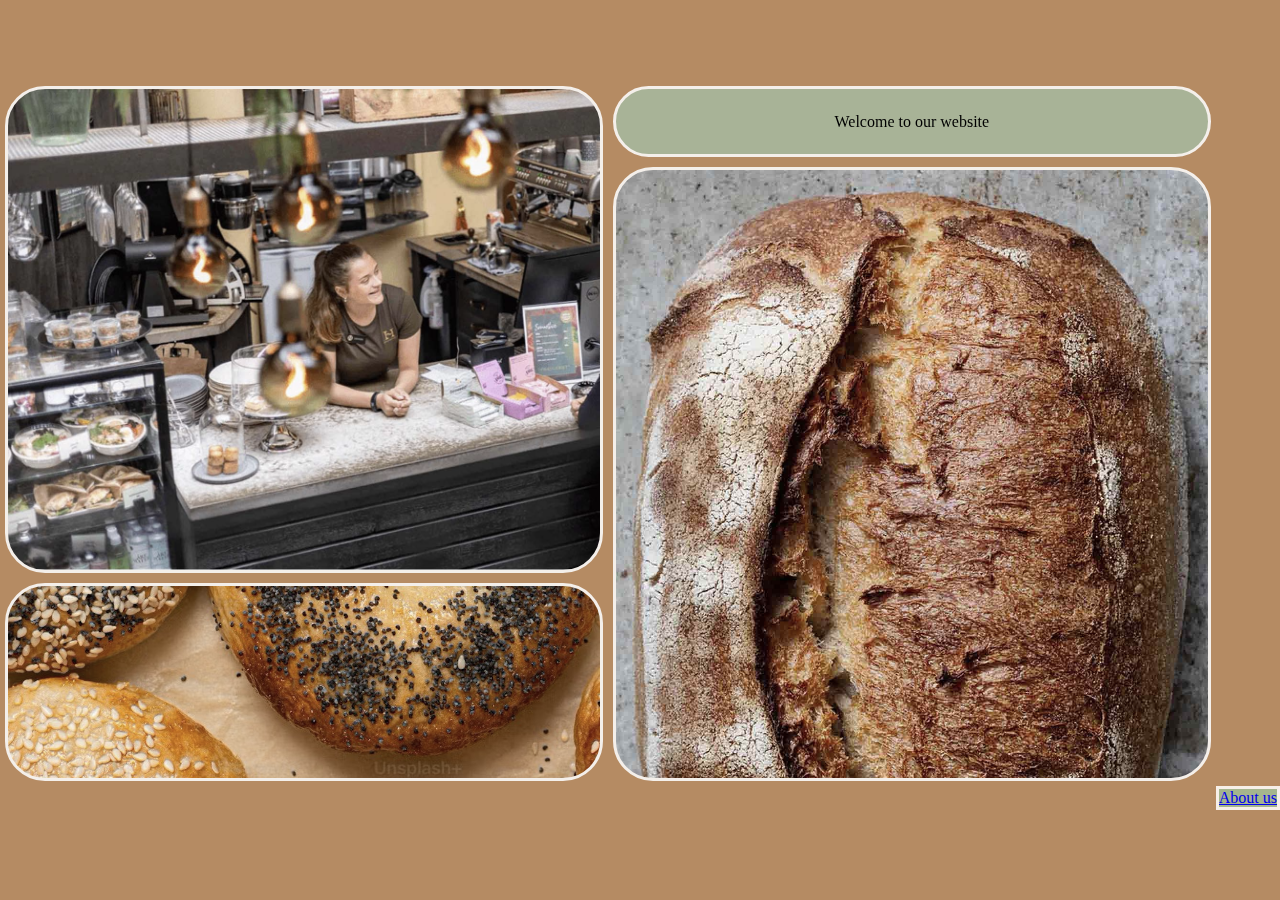
<file: index.html>
<!DOCTYPE html>
<html lang="en">
<head>
    <meta charset="UTF-8">
    <meta name="viewport" content="width=device-width, initial-scale=1.0">
    <meta http-equiv="X-UA-Compatible" content="ie=edge">
    <link rel="stylesheet" type="text/css" href="css/style.css">
    <title>Landing page</title>
</head>
<body id="landingpage-wrapper">
    <div id="meny" class="topbox">
        <a href="http://127.0.0.1:5500/meny.html">Meny</a>
    </div>
    <div id="about_us" class="topbox">
        <a href="#">About us</a>
    </div>
    <div id="v3" class="panel"></div>
    <div id="v4" class="panel">
        <div id="v41">
            Welcome to our website
        </div>
    </div>
    <div id="v6" class="panel"></div>
    <div id="v7" class="panel"></div>
</body>
</html>
</file>
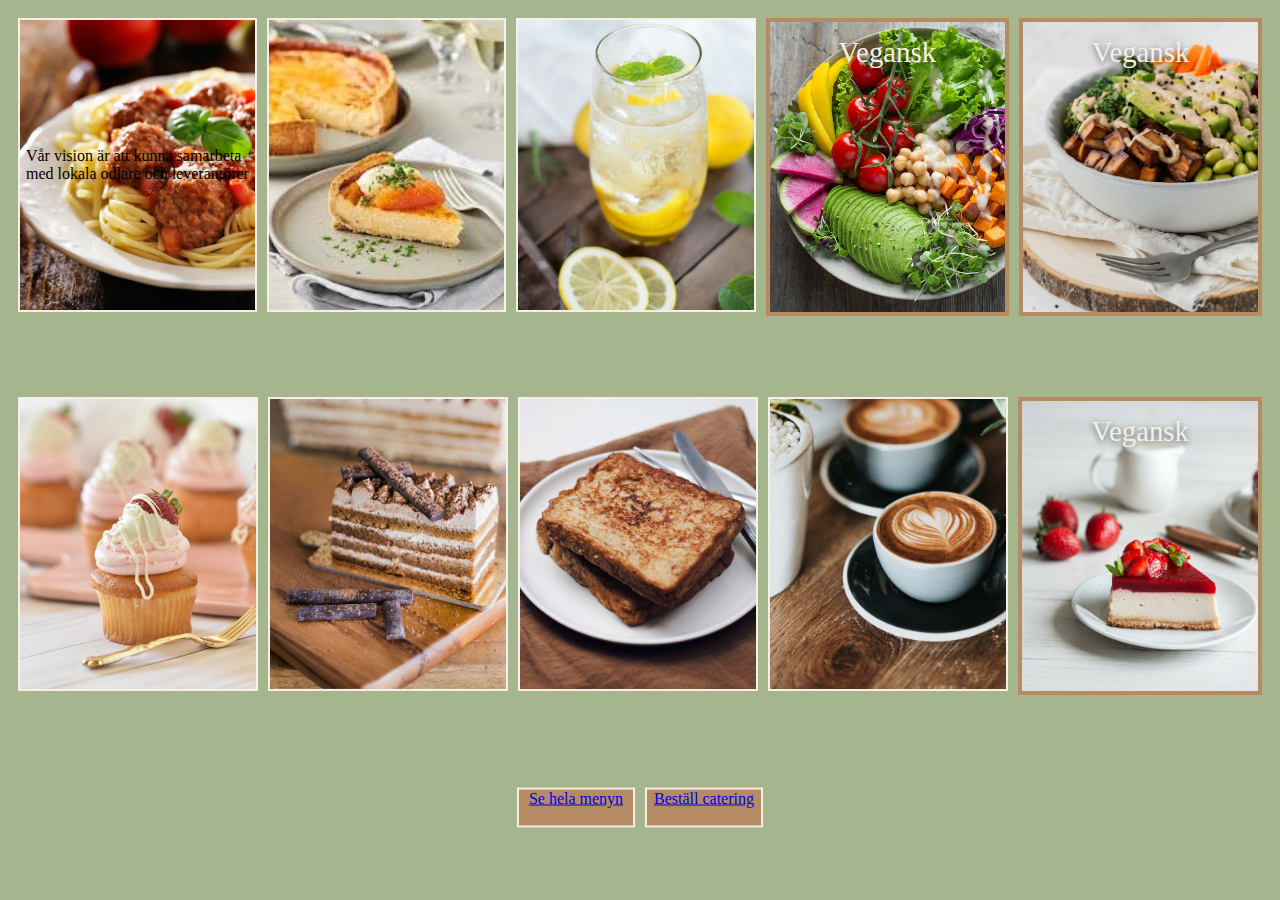
<file: meny.html>
<!DOCTYPE html>
<html lang="en">
<head>
    <meta charset="UTF-8">
    <meta name="viewport" content="width=device-width, initial-scale=1.0">
    <title>Document</title>
    <link rel="stylesheet" href="/css/style.css">
</head>
<body class="menywrapper">
    <div class="menyöver">
        <div class="card" id="m1"><span>Vår vision är att kunna samarbeta <br> med lokala odlare och leverantörer</div>
        <div class="card" id="m2"><span class="card-text">Västerbottenpaj</div>
        <div class="card" id="m3"><span class="card-text">Lemonad</div>
        <div class="card veganskt" id="m4">
            <span class="badge">Vegansk</span>
            <span class="card-text">Vegansk grönsakstallrik</div>
        <div class="card veganskt" id="m5">
            <span class="badge">Vegansk</span>
            <span class="card-text">Quorn och baljväxt-skål</div>
    </div>
    <div class="menyunder">
        <div class="card" id="m6"><span class="card-text">Cupcake</div>
        <div class="card" id="m7"><span class="card-text">Tiramisu</div>
        <div class="card" id="m8"><span class="card-text">Toast</div>
        <div class="card" id="m9"><span class="card-text">Kaffe</div>
        <div class="card veganskt" id="m10">
            <span class="badge">Vegansk</span>
            <span class="card-text">Vegansk jordgubbscheesecake</span>
        </div>
    </div>
    <div class="infopage">
        <div class="infocard"><a href="#">Se hela menyn</a></div>
        <div class="infocard"><a href="#">Beställ catering</a></div>
    </div>
</body>
</html>
</file>
<file: css/style.css>
/* Denna fil skall innehålla din CSS kod */
#landingpage-wrapper {
    display: grid;
    background-color: #b58b63;
    height: 90vh;
    width: 100%;
    margin-top: 0;
    margin-right: 0;
    margin-left: 0;
    margin: 0;
    grid-template-columns: repeat(2, 1fr);
    grid-template-rows: 10% 10% 1fr 1fr 1fr;
    grid-template-areas: 
    "header header"
    "v3 v4"
    "v3 v6"
    "v3 v6"
    "v7 v6";
}

.panel {
    margin: 5px;
    overflow: hidden;
    border-radius: 40px;
    border: solid #f6efe8;
    padding: 0;
    background-repeat: no-repeat;
    background-size: cover;
    filter: grayscale(0.3);
}

.topbox {
    display: flex;
    overflow: hidden;
    border: solid #f6efe8;
    text-align: center;
    background-color: #a5b58d;
    padding: 0;
    align-items: center;
    justify-content: center;
}

.index-text {
    color: #f6efe8;
    font-size: 1.6rem;
    text-shadow: 0 2px 6px rgba(0,0,0,0.5);
}


#header {
    display: grid;
    text-align: center;
    width: 100%;
    margin-top: 0;
    grid-area: header;
    grid-template-columns: 1fr 1fr 1fr;
    grid-template-areas: 
    "home meny about_us";
}
#home{grid-area: home;}
#meny{grid-area: meny;}
#about_us{grid-area: about_us;}

#v3 {background-image: url("../img/coffee-shop-desk.jpg"); grid-area: v3;}

#v4 {
    display:flex;  
    grid-area: v4;
    justify-content: center;
    text-align: center;
    background-color: #a5b58d;
    align-items: center;
}
#v41 {padding: 0%}
#v6 {background-image: url("../img/breadloaf.jpg");grid-area: v6;}
#v7 {background-image: url("../img/bagels.jpg");grid-area: v7;}



/*css till meny här under*/
.menywrapper {
    display: grid;
    background-color: #a5b58d;
    height: 90vh;
    width: 98%;
    margin: 0px;
    overflow-x: auto;
    gap: 1rem;
    padding: 1%;
    text-decoration: transparent;
    grid-template-columns: 1fr;
    grid-template-rows: 1fr 1fr 0.1fr;
    grid-template-areas: 
    "m"
    "1"
    "2"
    "3";
}

.menyöver {
    display: flex;
    justify-content: space-evenly;
    flex-basis: auto;
    grid-area: 1;
}

.menyunder {
    display: flex;
    justify-content: space-evenly;
    flex-basis: auto;
    grid-area: 2;
}

.card:hover {
    transform: scale(1.1);
    z-index: 10;
    text-transform: none;
}

.card {
    position: relative;
    height: 80%;
    flex-grow: 1;
    flex-basis: 0;
    background: #b58b63;
    display: flex;
    justify-content: center;
    align-items: center;
    margin: 5px;
    background-repeat: no-repeat;
    background-size: cover;
    transition: transform 0.3s ease;
    border: 2px solid #f6efe8;
    background-image: var(--bg);
}

.veganskt {
    border: 4px solid #b58b63;
}

.badge {
    position: absolute;
    top: 5%;
    left: 50%;
    transform: translateX(-50%);
    font-size: 1.8rem;
    text-shadow: 0 2px 6px rgba(0,0,0,0.6);
    color:#f6efe8;
}

.card-text {
    opacity: 0;
    transition: opacity 0.3s ease;
    color: #f6efe8;
    font-size: 1.3rem;
    text-shadow: 0 2px 6px rgba(0,0,0,0.6);
}

.card:hover .card-text {
    opacity: 1;
}

#m1 { --bg: url("/img/spaghettibolognese.jpg")}
#m2 { --bg: url("/img/vasterbottenpaj.jpg")}
#m3 { --bg: url("/img/lemonade.jpg")}
#m4 { --bg: url("/img/vegan_alternative.jpg")}
#m5 { --bg: url("/img/vegan_bowl.jpg")}

#m6 { --bg: url("/img/cupcake.jpg")}
#m7 { --bg: url("/img/tiramisu.jpg")}
#m8 { --bg: url("/img/toast.jpg")}
#m9 { --bg: url("/img/coffee.jpg")}
#m10 { --bg: url("/img/vegan_cake.jpg" )}

.infopage {
    display: flex;
    position: absolute;
    top: 90%;
    left: 50%;
    transform: translate(-50%, -50%);
    justify-content: space-evenly;
    flex-basis: auto;
    grid-area: 3;
    height: 5%;
    width: 20%;
}

.infocard {
    background-color: #b58b63;
    flex-grow: 1;
    flex-basis: 0;
    justify-content: center;
    text-align: center;
    margin: 5px;
    margin-top: 0;
    border: 2px solid #f6efe8;
}



/*css till om oss sidan nedanför*/
.omosswrapper {
    display: grid;
    background-color: #f6efe8;
    height: 90vh;
    width: 98%;
    margin: 0px;
    overflow-x: auto;
    gap: 2rem;
    padding: 1%;
    text-decoration: transparent;
    grid-template-columns: 1fr 1fr;
    grid-template-rows: 10% 2fr 1fr 1fr;
    grid-template-areas: 
    "1 1"
    "vision vision"
    "karta personal"
    "tider formulär";
}

.omosscard {
    height: 100%;
    background: #a5b58d;
    border: 5px solid #b58b63;
    justify-content: center;
    align-items: center;
    margin: 5px;
    text-align: center;
    border-radius: 40px;
    display: flex;
    flex-direction: column;
    justify-content: center;
    align-items: center;
    text-align: center;
}

.omosstitle {
    position: absolute;
    top: 5%;
    left: 50%;
    transform: translateX(-50%);
    font-size: 1.8rem;
    text-shadow: 0 2px 6px rgba(0,0,0,0.6);
    color:#f6efe8;
}

.picture {background-repeat: no-repeat; background-size: cover; background-image: var(--bg);}
.omossbrödtext {
    color: #f6efe8; 
    font-size: 1.3rem; 
    text-shadow: 0 2px 6px rgba(0,0,0,0.9);
    text-align: center;
    line-height: 1.6;
    margin: 0.15rem;
}

#personal_och_ägare .omossbrödtext {padding-top: 0.5rem}

#vision{grid-area: vision; position: relative; --bg: url("../img/our_vision.jpg")}
#karta {grid-area: karta; position: relative; --bg: url("../img/map.jpg")}
#personal_och_ägare {grid-area:personal; position: relative}
#öppettider{grid-area: tider; position: relative}
#kontaktformulär{grid-area: formulär; position: relative}
</file>
